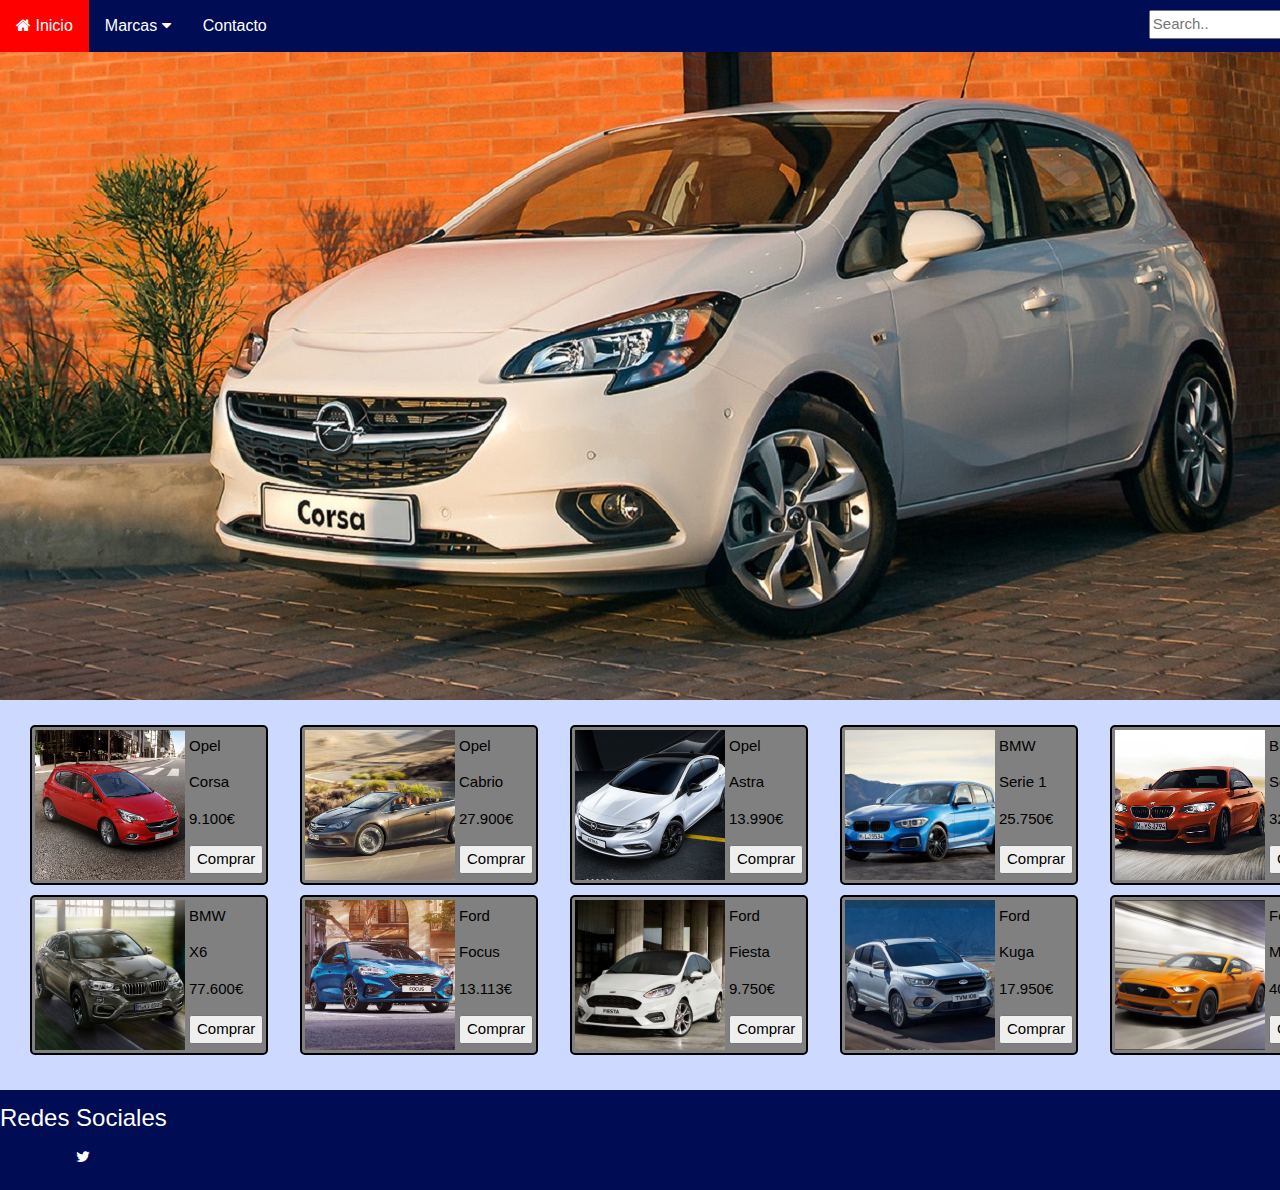
<file: index.html>
<!DOCTYPE html>
<html>
		<head>
		<title>Concesionario hgfhghhgas</title>
		<meta charset="UTF-8">
		<link rel="stylesheet" href="https://www.w3schools.com/w3css/4/w3.css">
		<link rel="stylesheet" type="text/css" href="style/index.css">
		<script src="scripts/include.js"></script>
		<script src="scripts/sxlinclu.js"></script>
		</head>


<body onload="includeHTML(),displayResult();">
	<nav>
		<!--INCLUDE DE LA BARRA DE NAVEGACION-->
		<div w3-include-html="html/nav.html"></div>
	</nav>
	<!--SLIDER DE IMAGENES-->
	<header>
		<div class="slider">
				<ul>
					<li>
	  <img src="./img/img1.jpg" alt="">
	 </li>
					<li>
	  <img src="./img/img2.jpg" alt="">
	</li>
					<li>
	  <img src="./img/img3.jpg" alt="">
	</li>
					<li>
	  <img src="./img/img3.jpg" alt="">
	</li>
				</ul>
			</div>
</header>

<section class="divcoches" id="coches"></section>

<footer w3-include-html="html/footer.html"></footer>

</body>
</html>
</file>
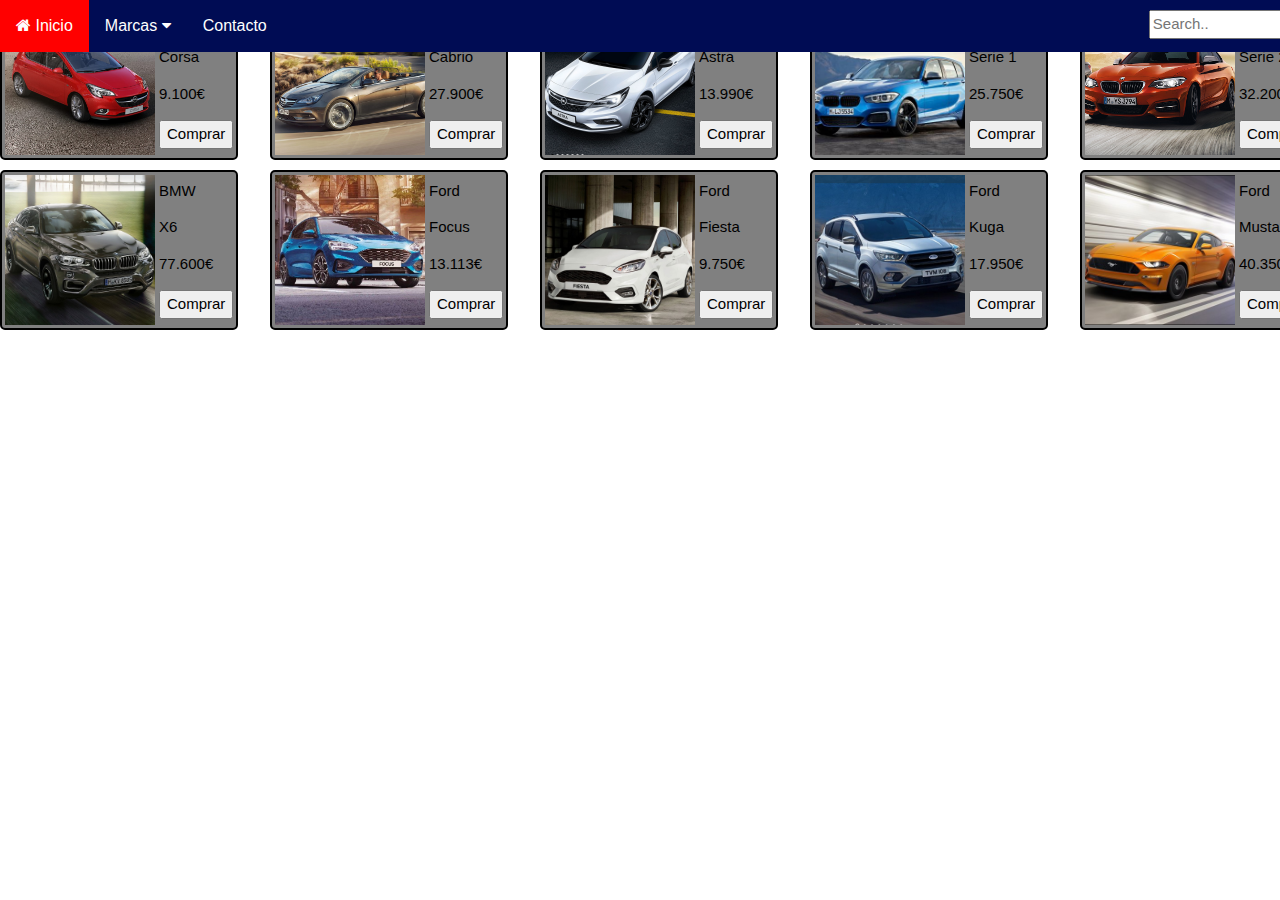
<file: indexprueba.html>
<!DOCTYPE html>
<html>
		<head>
		<title>Concesionario hgfhghhgas</title>
		<link rel="stylesheet" href="https://www.w3schools.com/w3css/4/w3.css">
		<link rel="stylesheet" type="text/css" href="style/index.css">
		<script src="scripts/sxlinclu.js"></script>

		<meta charset="UTF-8">
		<script src="scripts/include.js"></script>
		</head>


<body onload="displayResult(),includeHTML();">
	<nav>
		<!--INCLUDE DE LA BARRA DE NAVEGACION-->
		<div w3-include-html="html/nav.html"></div>
	</nav>

	<div id="coches"></div>



</body>
</html>
</file>
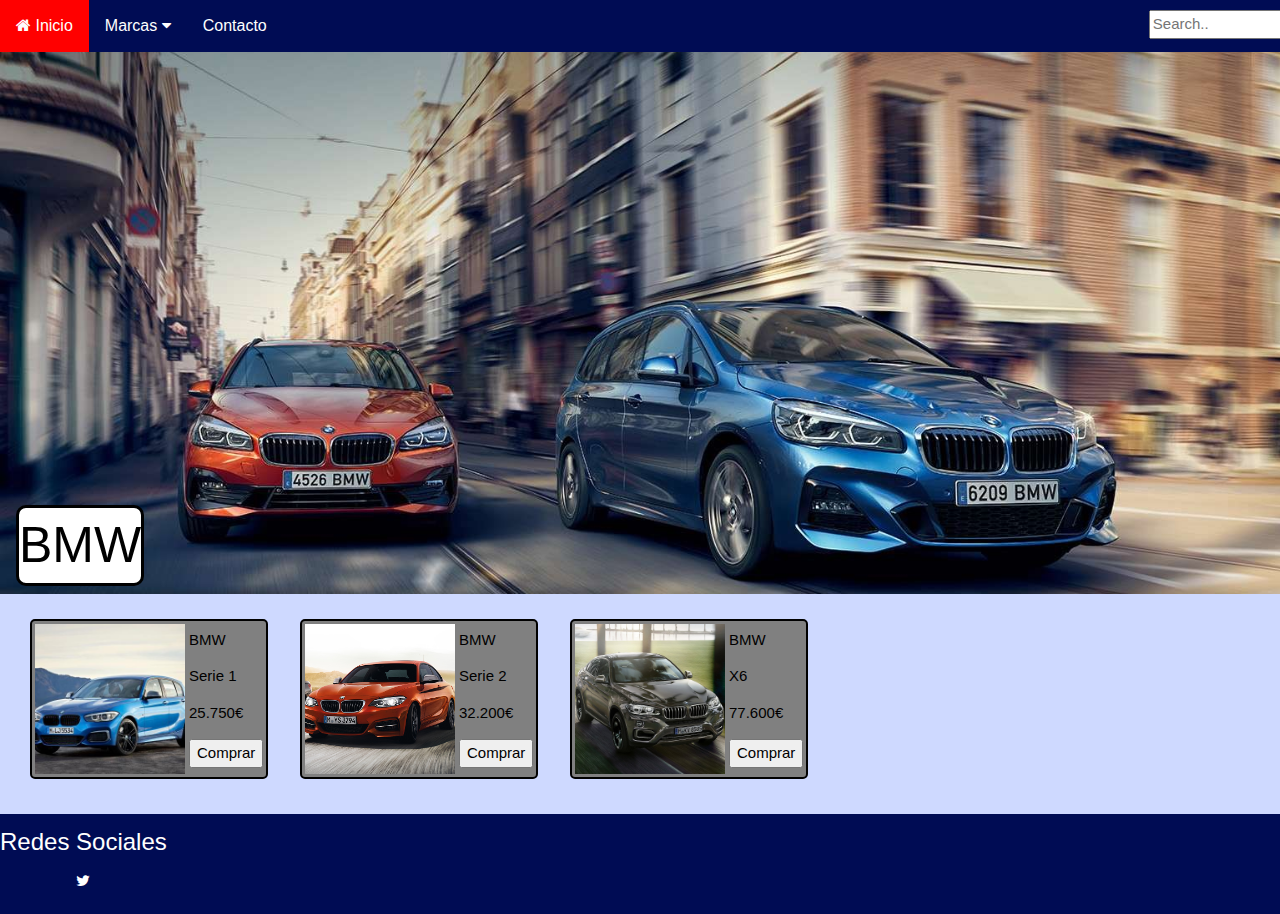
<file: html/bmw.html>
<!DOCTYPE html>
<html>
<head>
<title>Opel</title>
<meta charset="UTF-8">
<link rel="stylesheet" href="https://www.w3schools.com/w3css/4/w3.css">
<link rel="stylesheet" type="text/css" href="../style/index.css">
<script src="../scripts/include.js"></script>
<script>
function loadXMLDoc(filename)
{
if (window.ActiveXObject)
  {
  xhttp = new ActiveXObject("Msxml2.XMLHTTP");
  }
else
  {
  xhttp = new XMLHttpRequest();
  }
xhttp.open("GET", filename, false);
try {xhttp.responseType = "msxml-document"} catch(err) {} // Helping IE11
xhttp.send("");
return xhttp.responseXML;
}

function displayResult()
{
xml = loadXMLDoc("../xml/concesionario.xml");
xsl = loadXMLDoc("../xml/bmw.xsl");
// code for IE
if (window.ActiveXObject || xhttp.responseType == "msxml-document")
  {
  ex = xml.transformNode(xsl);
  document.getElementById("coches").innerHTML = ex;
  }
// code for Chrome, Firefox, Opera, etc.
else if (document.implementation && document.implementation.createDocument)
  {
  xsltProcessor = new XSLTProcessor();
  xsltProcessor.importStylesheet(xsl);
  resultDocument = xsltProcessor.transformToFragment(xml, document);
  document.getElementById("coches").appendChild(resultDocument);
  }
}
</script>
</head>


<body onload="includeHTML(),displayResult();">
	<nav>
		<!--BARRA DE NAVEGACION-->
		<div w3-include-html="./nav.html"></div>
	</nav>
	<!--PORTADA-->
	<div class="portada">
		<img class="cportada" src="../img/portada2.jpg">
		<div class="cmarca">BMW</div>
	</div>

	<section class="divcoches" id="coches"></section>

	<!--FOOTER-->
	<footer w3-include-html="./footer.html"></footer>
</body>

</html>
</file>
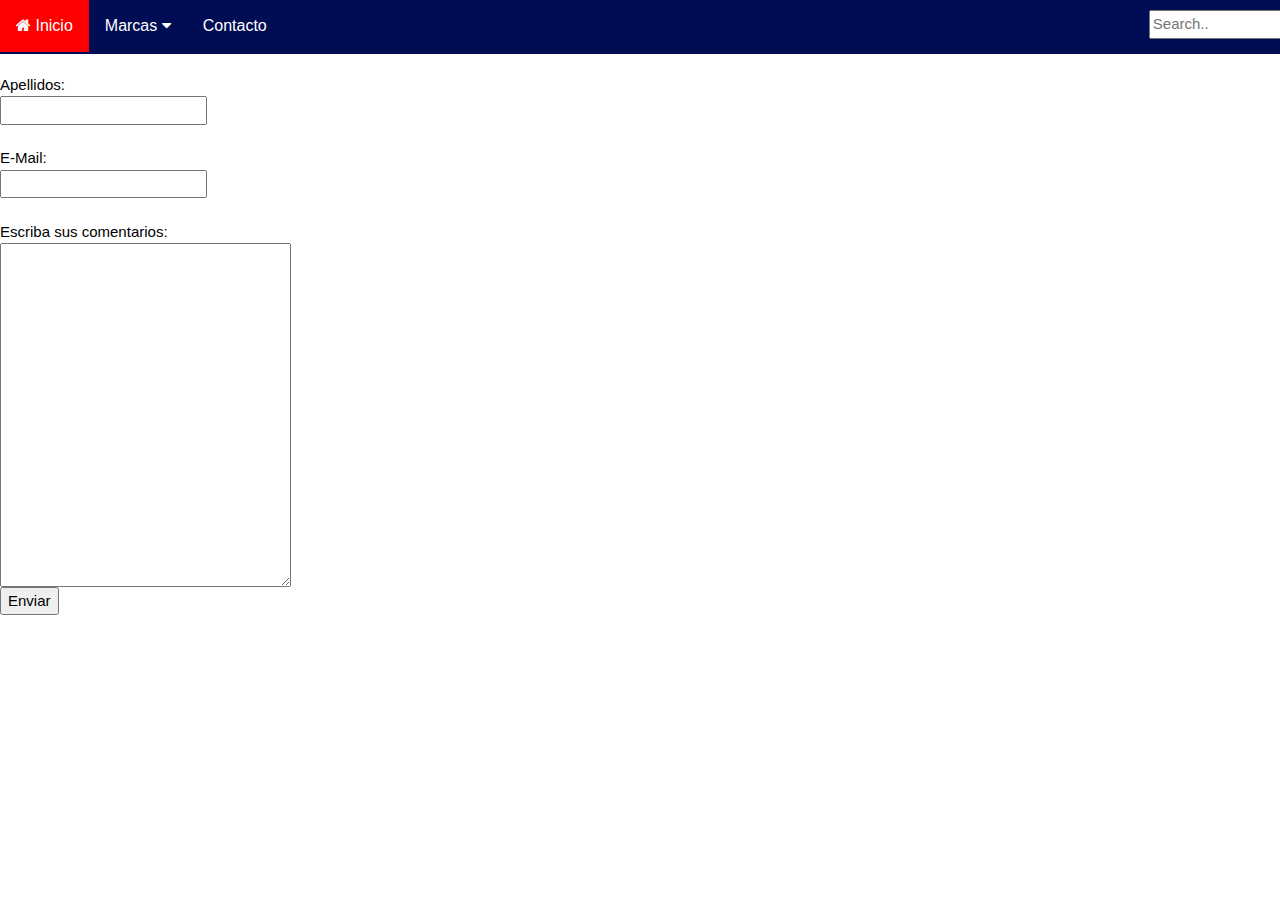
<file: html/contacto.html>
<html>
<head>
		<title>Concesionario - Contacto</title>
    <link rel="stylesheet" href="https://www.w3schools.com/w3css/4/w3.css">
    <link rel="stylesheet" type="text/css" href="../style/index.css">
    <meta charset="UTF-8">
    <script src="../scripts/include.js"></script>
</head>

<body onload="includeHTML();">
    	<nav>
    		<!--INCLUDE DE LA BARRA DE NAVEGACION-->
    		<div w3-include-html="../html/nav.html"></div>
    	</nav>


<div class="form">
<form method="post">
Nombre:<br>
<input name="name" required="" type="text">
<br>
<br>
Apellidos:<br>
<input name="surname" type="text">
<br>
<br>
E-Mail:<br>
<input name="email" required="" type="email">
<br>
<br>
Escriba sus comentarios:<br>
<textarea name="message" rows="15" cols="30" required=""></textarea>
<br>
<input value="Enviar" type="submit" align="middle">
</form>
</div>

</div>
﻿</body>
</html>
</file>
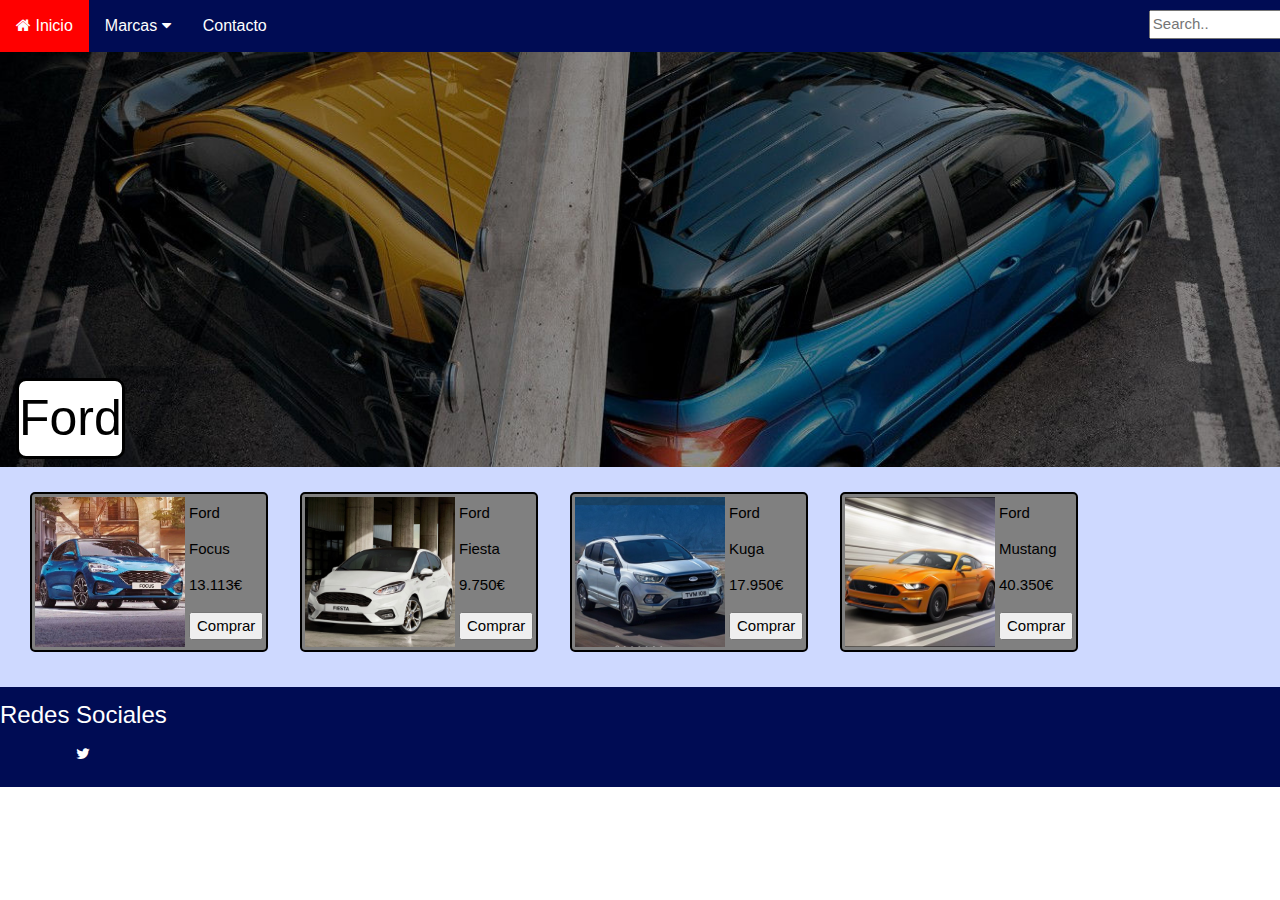
<file: html/ford.html>
<!DOCTYPE html>
<html>
<head>
<title>Opel</title>
<meta charset="UTF-8">
<link rel="stylesheet" href="https://www.w3schools.com/w3css/4/w3.css">
<link rel="stylesheet" type="text/css" href="../style/index.css">
<script src="../scripts/include.js"></script>
<script>
function loadXMLDoc(filename)
{
if (window.ActiveXObject)
  {
  xhttp = new ActiveXObject("Msxml2.XMLHTTP");
  }
else
  {
  xhttp = new XMLHttpRequest();
  }
xhttp.open("GET", filename, false);
try {xhttp.responseType = "msxml-document"} catch(err) {} // Helping IE11
xhttp.send("");
return xhttp.responseXML;
}

function displayResult()
{
xml = loadXMLDoc("../xml/concesionario.xml");
xsl = loadXMLDoc("../xml/ford.xsl");
// code for IE
if (window.ActiveXObject || xhttp.responseType == "msxml-document")
  {
  ex = xml.transformNode(xsl);
  document.getElementById("coches").innerHTML = ex;
  }
// code for Chrome, Firefox, Opera, etc.
else if (document.implementation && document.implementation.createDocument)
  {
  xsltProcessor = new XSLTProcessor();
  xsltProcessor.importStylesheet(xsl);
  resultDocument = xsltProcessor.transformToFragment(xml, document);
  document.getElementById("coches").appendChild(resultDocument);
  }
}
</script>
</head>


<body onload="includeHTML(),displayResult();">
	<nav>
		<!--BARRA DE NAVEGACION-->
		<div w3-include-html="./nav.html"></div>
	</nav>
	<!--PORTADA-->
	<div class="portada">
		<img class="cportada" src="../img/portada3.jpg">
		<div class="cmarca">Ford</div>
	</div>

	<section class="divcoches" id="coches"></section>

	<!--FOOTER-->
	<footer w3-include-html="./footer.html"></footer>
</body>

</html>
</file>
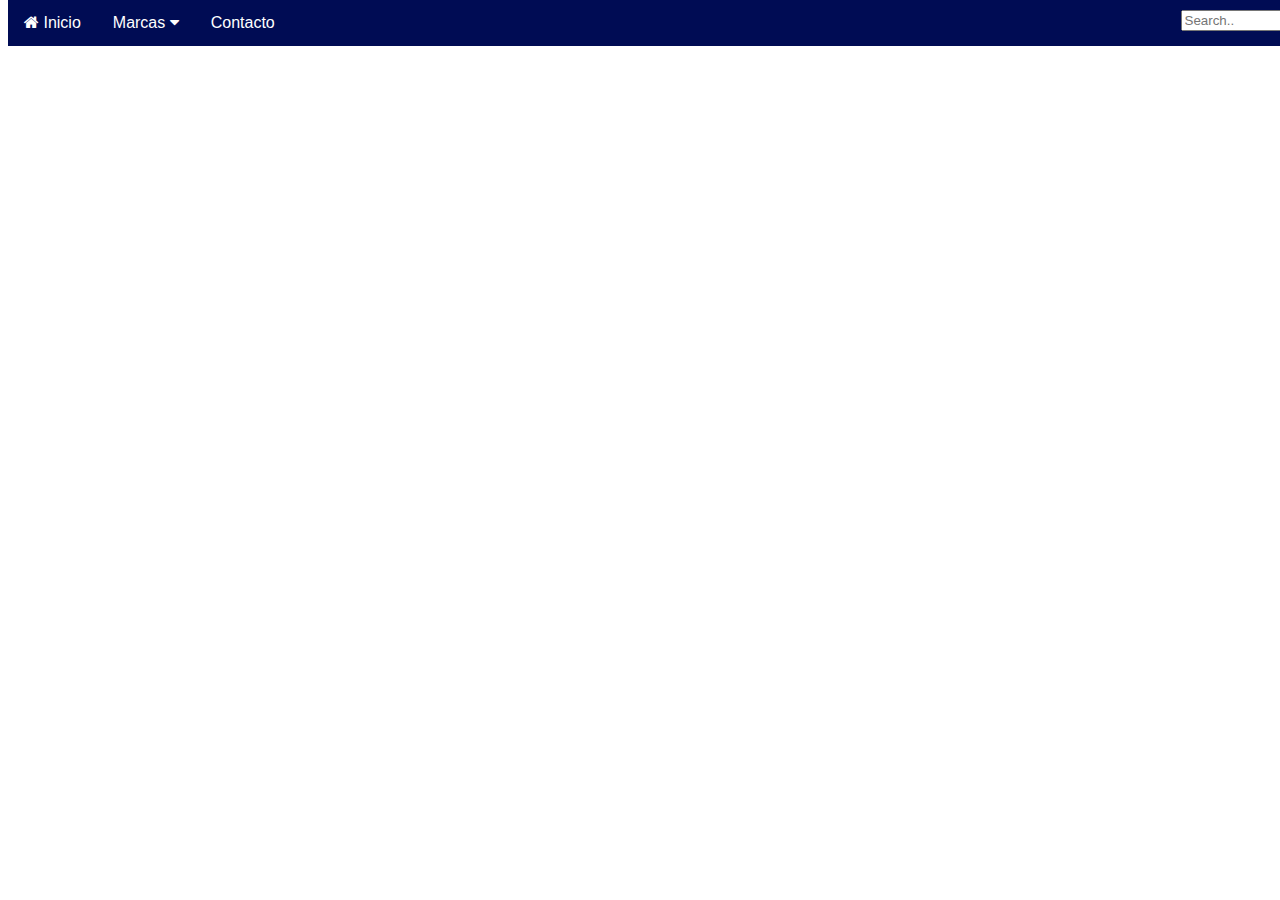
<file: html/nav.html>
<!DOCTYPE html>
<html>
<head>
	<title>nav</title>
	<link rel="stylesheet" href="https://cdnjs.cloudflare.com/ajax/libs/font-awesome/4.7.0/css/font-awesome.min.css">
  <style>

.header{
	position: fixed;

	top: 0;
	width: 1400px;
	z-index: 1;
}

	.navbar {
    overflow: hidden;
    font-family: Arial, Helvetica, sans-serif;
		background-color: #000c54;
}

.navbar a {
    float: left;
    font-size: 16px;
    color: white;
    text-align: center;
    padding: 14px 16px;
    text-decoration: none;
}

.dropdown {
    float: left;
    overflow: hidden;
}

.dropdown .dropbtn {
    font-size: 16px;
    border: none;
    outline: none;
    color: white;
    padding: 14px 16px;
    background-color: inherit;
    font-family: inherit;
    margin: 0;
}

.navbar a:hover, .dropdown:hover .dropbtn {
    background-color: red;
}

.dropdown-content {
    display: none;
    position: absolute;
    background-color: #004abb;
    min-width: 160px;
    box-shadow: 0px 8px 16px 0px rgba(0,0,0,0.2);
    z-index: 1;
}

.dropdown-content a {
    float: none;
    color: white;
    padding: 12px 16px;
    text-decoration: none;
    display: block;
    text-align: left;
}

.dropdown-content a:hover {
    background-color: #ddd;
		color: black;
}

.dropdown:hover .dropdown-content {
    display: block;
}

.busqueda{
	float: right;
	margin-top: 10px;
	margin-right: 10px;
}


  </style>
</head>
<body>
	<div class="header">
	<div class="navbar">
  	<a href="../index.html"><i class="fa fa-home"></i> Inicio</a>
		<div class="dropdown">
	 		<button class="dropbtn">Marcas
<i class="fa fa-caret-down"></i>
	 		</button>
	 	<div class="dropdown-content">
		 <a href="/html/opel.html">Opel</a>
		 <a href="/html/bmw.html">BMW</a>
		 <a href="/html/ford.html">Ford</a>
		</div>
		</div>
  <a href="/html/contacto.html">Contacto</a>
	<div class="busqueda">
    <form action="https://www.google.com/search?q=" >
      <input type="text" placeholder="Search.." name="search"></input>
      <button type="post"><i class="fa fa-search"></i></button>
    </form>
  </div>
	</div>
</div>
</body>
</html>
</file>
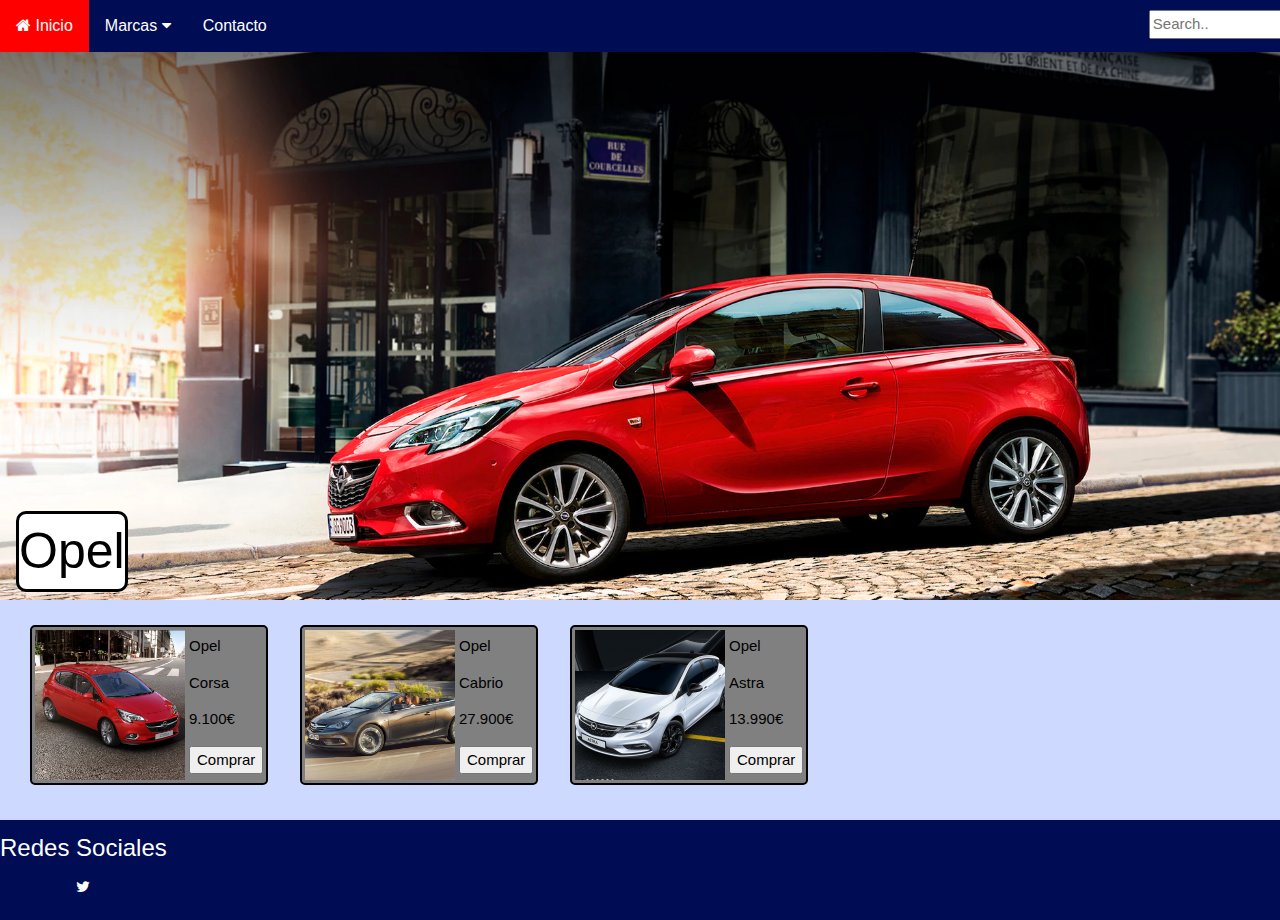
<file: html/opel.html>
<!DOCTYPE html>
<html>
<head>
<title>Opel</title>
<meta charset="UTF-8">
<link rel="stylesheet" href="https://www.w3schools.com/w3css/4/w3.css">
<link rel="stylesheet" href="https://cdnjs.cloudflare.com/ajax/libs/font-awesome/4.7.0/css/font-awesome.min.css">
<link rel="stylesheet" type="text/css" href="../style/style.css">
<link rel="stylesheet" type="text/css" href="../style/portadas.css">
<script src="../scripts/include.js"></script>
<script>
function loadXMLDoc(filename)
{
if (window.ActiveXObject)
  {
  xhttp = new ActiveXObject("Msxml2.XMLHTTP");
  }
else
  {
  xhttp = new XMLHttpRequest();
  }
xhttp.open("GET", filename, false);
try {xhttp.responseType = "msxml-document"} catch(err) {} // Helping IE11
xhttp.send("");
return xhttp.responseXML;
}

function displayResult()
{
xml = loadXMLDoc("../xml/concesionario.xml");
xsl = loadXMLDoc("../xml/opel.xsl");
// code for IE
if (window.ActiveXObject || xhttp.responseType == "msxml-document")
  {
  ex = xml.transformNode(xsl);
  document.getElementById("coches").innerHTML = ex;
  }
// code for Chrome, Firefox, Opera, etc.
else if (document.implementation && document.implementation.createDocument)
  {
  xsltProcessor = new XSLTProcessor();
  xsltProcessor.importStylesheet(xsl);
  resultDocument = xsltProcessor.transformToFragment(xml, document);
  document.getElementById("coches").appendChild(resultDocument);
  }
}
</script>
</head>


<body onload="includeHTML(),displayResult();">
	<nav>
		<!--BARRA DE NAVEGACION-->
		<div w3-include-html="./nav.html"></div>
	</nav>
	<!--PORTADA-->
	<div class="portada">
		<img class="cportada" src="../img/portada1.jpg">
		<div class="cmarca">Opel</div>
	</div>

	<section class="divcoches" id="coches"></section>

	<!--FOOTER-->
	<footer w3-include-html="./footer.html"></footer>
</body>

</html>
</file>
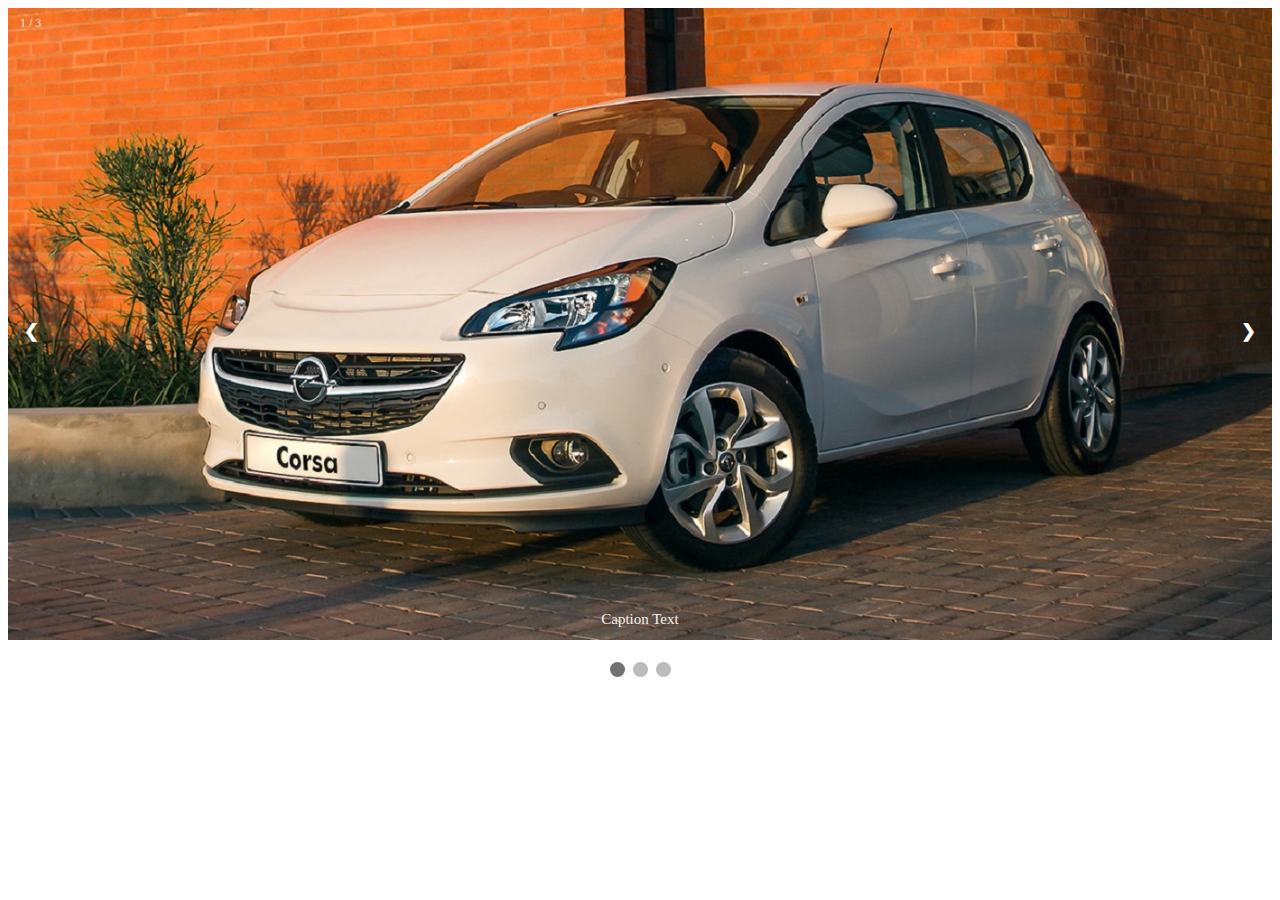
<file: html/slider.html>
<!DOCTYPE html>
<html>
<head>
<meta charset="UTF-8">
<title>Title of the document</title>
<style>
* {box-sizing:border-box}

/* Slideshow container */
.slideshow-container {
  max-width: 1400px;
  position: relative;
  margin: auto;
}

/* Hide the images by default */
.mySlides {
    display: none;
}

/* Next & previous buttons */
.prev, .next {
  cursor: pointer;
  position: absolute;
  top: 50%;
  width: auto;
  margin-top: -22px;
  padding: 16px;
  color: white;
  font-weight: bold;
  font-size: 18px;
  transition: 0.6s ease;
  border-radius: 0 3px 3px 0;
}

/* Position the "next button" to the right */
.next {
  right: 0;
  border-radius: 3px 0 0 3px;
}

/* On hover, add a black background color with a little bit see-through */
.prev:hover, .next:hover {
  background-color: rgba(0,0,0,0.8);
}

/* Caption text */
.text {
  color: #f2f2f2;
  font-size: 15px;
  padding: 8px 12px;
  position: absolute;
  bottom: 8px;
  width: 100%;
  text-align: center;
}

/* Number text (1/3 etc) */
.numbertext {
  color: #f2f2f2;
  font-size: 12px;
  padding: 8px 12px;
  position: absolute;
  top: 0;
}

/* The dots/bullets/indicators */
.dot {
  cursor: pointer;
  height: 15px;
  width: 15px;
  margin: 0 2px;
  background-color: #bbb;
  border-radius: 50%;
  display: inline-block;
  transition: background-color 0.6s ease;
}

.active, .dot:hover {
  background-color: #717171;
}

/* Fading animation */
.fade {
  -webkit-animation-name: fade;
  -webkit-animation-duration: 1.5s;
  animation-name: fade;
  animation-duration: 1.5s;
}

@-webkit-keyframes fade {
  from {opacity: .4}
  to {opacity: 1}
}

@keyframes fade {
  from {opacity: .4}
  to {opacity: 1}
}
</style>

</head>

<body>

  <div class="slideshow-container">

    <!-- Full-width images with number and caption text -->
    <div class="mySlides fade">
      <div class="numbertext">1 / 3</div>
      <img src="../img/img1.jpg" style="width:100%">
      <div class="text">Caption Text</div>
    </div>

    <div class="mySlides fade">
      <div class="numbertext">2 / 3</div>
      <img src="../img/img2.jpg" style="width:100%">
      <div class="text">Caption Two</div>
    </div>

    <div class="mySlides fade">
      <div class="numbertext">3 / 3</div>
      <img src="../img/img3.jpg" style="width:100%">
      <div class="text">Caption Three</div>
    </div>

    <!-- Next and previous buttons -->
    <a class="prev" onclick="plusSlides(-1)">&#10094;</a>
    <a class="next" onclick="plusSlides(1)">&#10095;</a>
  </div>
  <br>

  <!-- The dots/circles -->
  <div style="text-align:center">
    <span class="dot" onclick="currentSlide(1)"></span>
    <span class="dot" onclick="currentSlide(2)"></span>
    <span class="dot" onclick="currentSlide(3)"></span>
  </div>

  <script>
  var slideIndex = 1;
  showSlides(slideIndex);

  function plusSlides(n) {
    showSlides(slideIndex += n);
  }

  function currentSlide(n) {
    showSlides(slideIndex = n);
  }

  function showSlides(n) {
    var i;
    var slides = document.getElementsByClassName("mySlides");
    var dots = document.getElementsByClassName("dot");
    if (n > slides.length) {slideIndex = 1}
    if (n < 1) {slideIndex = slides.length}
    for (i = 0; i < slides.length; i++) {
        slides[i].style.display = "none";
    }
    for (i = 0; i < dots.length; i++) {
        dots[i].className = dots[i].className.replace(" active", "");
    }
    slides[slideIndex-1].style.display = "block";
    dots[slideIndex-1].className += " active";
  }
  </script>

</body>

</html>
</file>
<file: style/index.css>
body{
width: 1400px;
margin: 0 auto;
}

.fcoches{
  width: 150px;
  height: auto;
}

.ucoches{
  background-color: grey;
  border-style: solid;
  border-width: 2px;
  border-color: black;
  border-radius: 5px;
}

.ucoches:hover {
    transform: scale(1.25);
  }

.divcoches{
  width: 1400px;
  display:table;
  clear: both;
  padding-top: 25px;
  padding-bottom: 25px;
  padding-left: 30px;
  padding-right: 20px;
  background-color: #ced9ff;
}

.artcoche{
  float: left;
  width: 270px;
  padding-bottom: 10px;

}

/*SLIDER*/
.slider {
	width: 1400px;
  height: 700px;
	margin: auto;
	overflow: hidden;
}

.slider ul {
	display: flex;
	padding: 0;
	width: 400%;

	animation: cambio 20s infinite alternate linear;
}

.slider li {
	width: 100%;
	list-style: none;
}

.slider img {
	width: 100%;
}

@keyframes cambio {
	0% {margin-left: 0;}
	20% {margin-left: 0;}

	25% {margin-left: -100%;}
	45% {margin-left: -100%;}

	50% {margin-left: -200%;}
	70% {margin-left: -200%;}

	75% {margin-left: -300%;}
	100% {margin-left: -300%;}
}

.portada{
  position: relative;
  text-align: center;
  color: Black;
  font-size: 50px;

}

.cportada{
  width: 1400px;

}
.cmarca{
  border-style: solid;
  border-radius: 10px;
  background-color: white;
  position: absolute;
  bottom: 8px;
  left: 16px;
}

/* FOOTER */
footer {
   position: relative;
   left: 0;
   bottom: 0;
   width: 100%;
   height: 100px;
   background-color: #000c54;
   color: white;
   text-align: center;
   z-index: -1;
}

.dfooter {
  display: table;
}
</file>
<file: style/style.css>
body{
width: 1400px;
margin: 0 auto;

}

.fcoches{
  width: 150px;
  height: auto;
}

.ucoches{
  background-color: grey;
  border-style: solid;
  border-width: 2px;
  border-color: black;
  border-radius: 5px;
}

.ucoches:hover {
    transform: scale(1.25);
  }

.divcoches{
  width: 1400px;
  display: flex;
  flex-wrap: wrap;
  clear: both;
  padding-top: 25px;
  padding-bottom: 25px;
  padding-left: 30px;
  padding-right: 20px;
  background-color: #ced9ff;
}

.artcoche{
  float: left;
  width: 270px;
  padding-bottom: 10px;

}

/*SLIDER*/
.slider {
	width: 1400px;
  height: 700px;
	margin: auto;
	overflow: hidden;
}

.slider ul {
	display: flex;
	padding: 0;
	width: 400%;

	animation: cambio 20s infinite alternate linear;
}

.slider li {
	width: 100%;
	list-style: none;
}

.slider img {
	width: 100%;
}

@keyframes cambio {
	0% {margin-left: 0;}
	20% {margin-left: 0;}

	25% {margin-left: -100%;}
	45% {margin-left: -100%;}

	50% {margin-left: -200%;}
	70% {margin-left: -200%;}

	75% {margin-left: -300%;}
	100% {margin-left: -300%;}
}

/* FOOTER */
footer {
   position: relative;
   left: 0;
   bottom: 0;
   width: 100%;
   height: 175px;
   background-color: #000c54;
   color: white;
   text-align: center;

}

.sfooter{
  float: left;
  margin-left: 25px;
}

.listafooter{
  list-style-type: none;
  text-align: left;
}
</file>
<file: style/portadas.css>
.portada{
  position: relative;
  text-align: center;
  color: Black;
  font-size: 50px;

}

.cportada{
  width: 1400px;

}
.cmarca{
  border-style: solid;
  border-radius: 10px;
  background-color: white;
  position: absolute;
  bottom: 8px;
  left: 16px;
}
</file>
